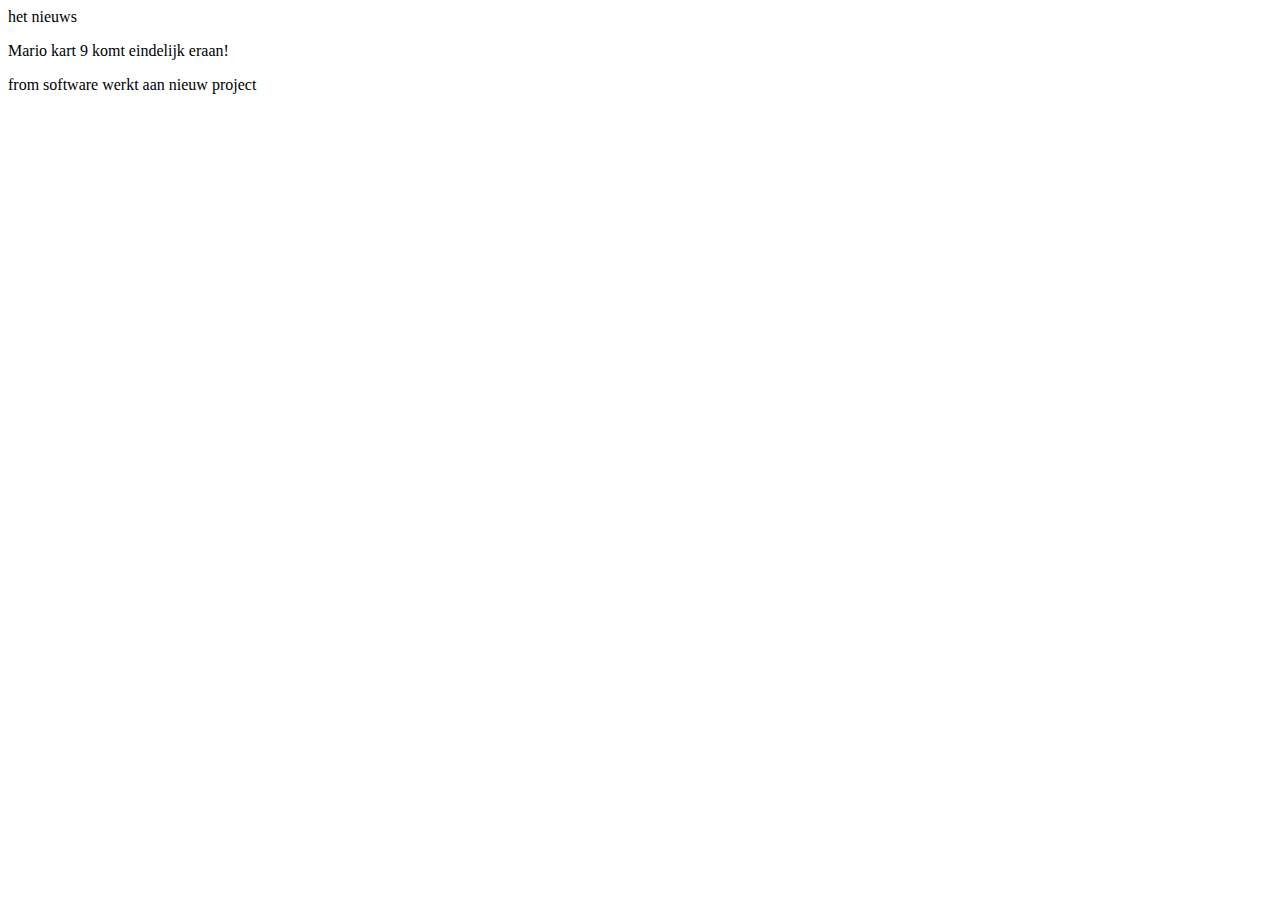
<file: Oefeningen met Javascript/les3/index.html>
<html>

<head>
    <script type="module" defer src="app.js"></script>
</head>

<body>
    <p id="newstitle"> het nieuws</p>
    <p class="gamenews headline"> Mario kart 9 komt eindelijk eraan!</p>
    <p class="gamenews"> from software werkt aan nieuw project</p>




</body>

</html>
</file>
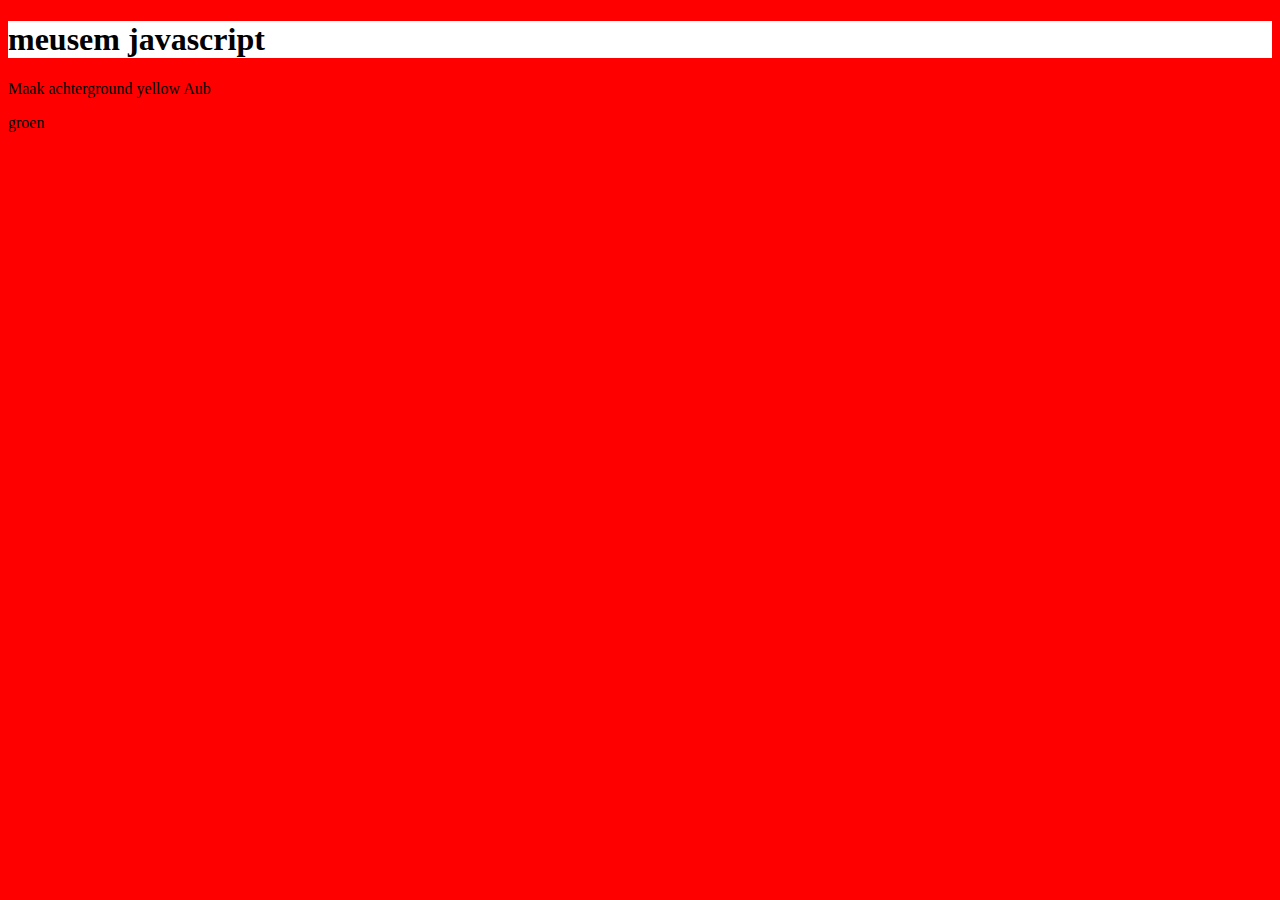
<file: Oefeningen met Javascript/les6/index.html>
<!DOCTYPE html>
<html lang="en">

<head>
    <meta charset="UTF-8">
    <meta http-equiv="X-UA-Compatible" content="IE=edge">
    <meta name="viewport" content="width=device-width, initial-scale=1.0">
    <link rel="stylesheet" href="style.css">
    <title>Document</title>
</head>

<body>
    <h1 id="header1"> meusem javascript</h1>
    <p id="mkYellow">Maak achterground yellow Aub</p>
    <p id="Green">groen</p>

    <script>
        const header1 = document.getElementById("header1")
        const mkYellow = document.getElementById('mkYellow')
        const Green = document.getElementById('Green')

        header1.style.backgroundColor = "white"

        header1.addEventListener('click', voeruitHeader1);
        mkYellow.addEventListener('click', voeruitMKyellow);
        Green.addEventListener('click', voeruitgReen);


        function voeruitgReen() {
            document.body.style.backgroundColor = "green";
        }

        function voeruitHeader1() {

            header1.style.backgroundColor = "pink";
            header1.style.color = "yellow";

        }

        function voeruitMKyellow() {
            document.body.style.backgroundColor = "yellow";
            document.body.style.color = "white";
            header1.style.backgroundColor = "green";
            header1.style.color = "black";
        }


    </script>

</body>

</html>
</file>
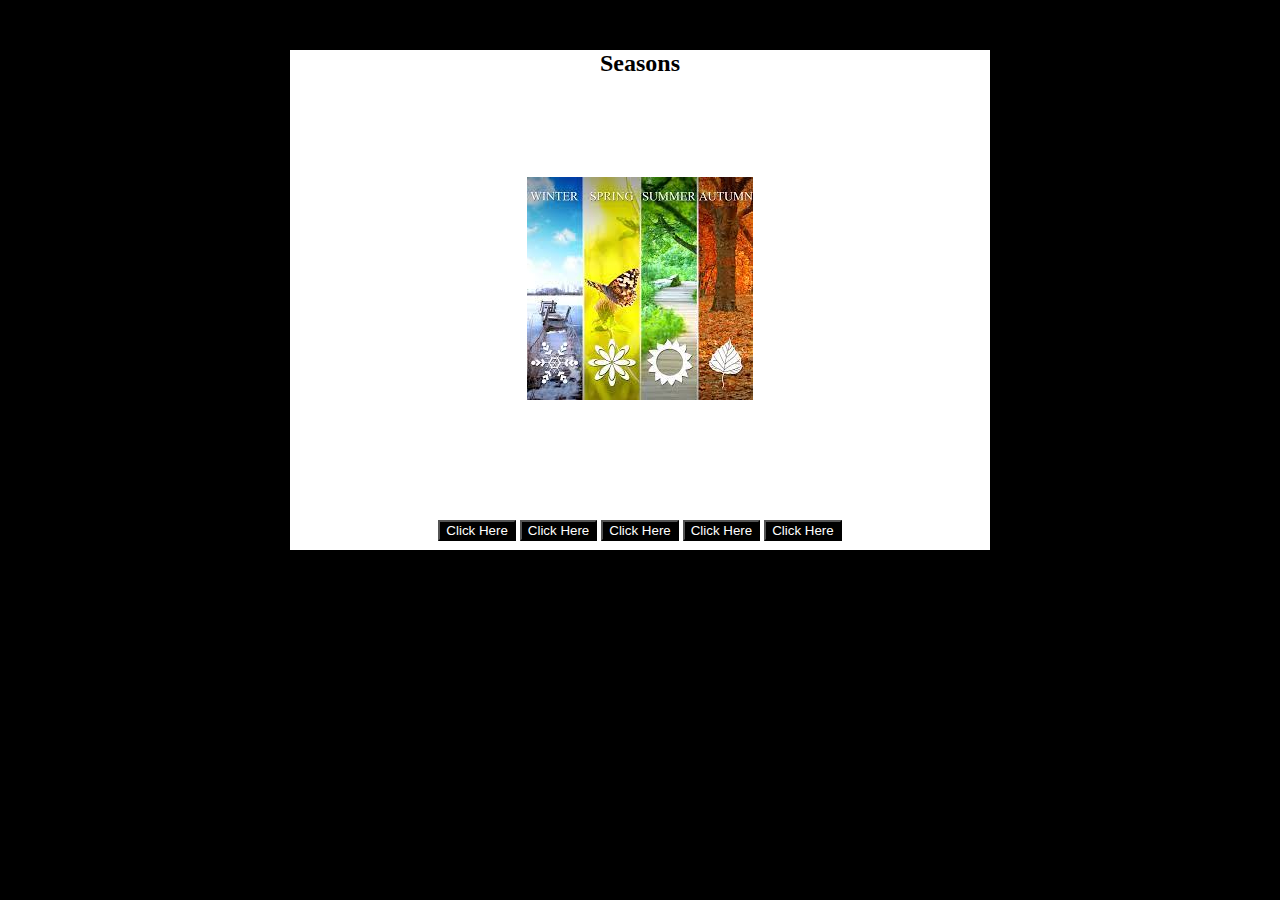
<file: Oefeningen met Javascript/les7/index.html>
<!DOCTYPE html>
<html lang="en">

<head>
    <meta charset="UTF-8">
    <meta http-equiv="X-UA-Compatible" content="IE=edge">
    <meta name="viewport" content="width=device-width, initial-scale=1.0">
    <link rel="stylesheet" href="style.css">
    <title>4 seizoenen</title>
</head>

<body>
    <div id="container">
        <h2 id="myTitle">Seasons</h2>
        <img id="myImage" src="img/seasons.jpg" alt="Seasons">
    </div>

    <div id="button1">


        <button onclick="show(0)">Click Here</button>
        <button onclick="show(1)">Click Here</button>
        <button onclick="show(2)">Click Here</button>
        <button onclick="show(3)">Click Here</button>
        <button onclick="show(4)">Click Here</button>




    </div>
    <script src="script.js"></script>


</body>

</html>
</file>
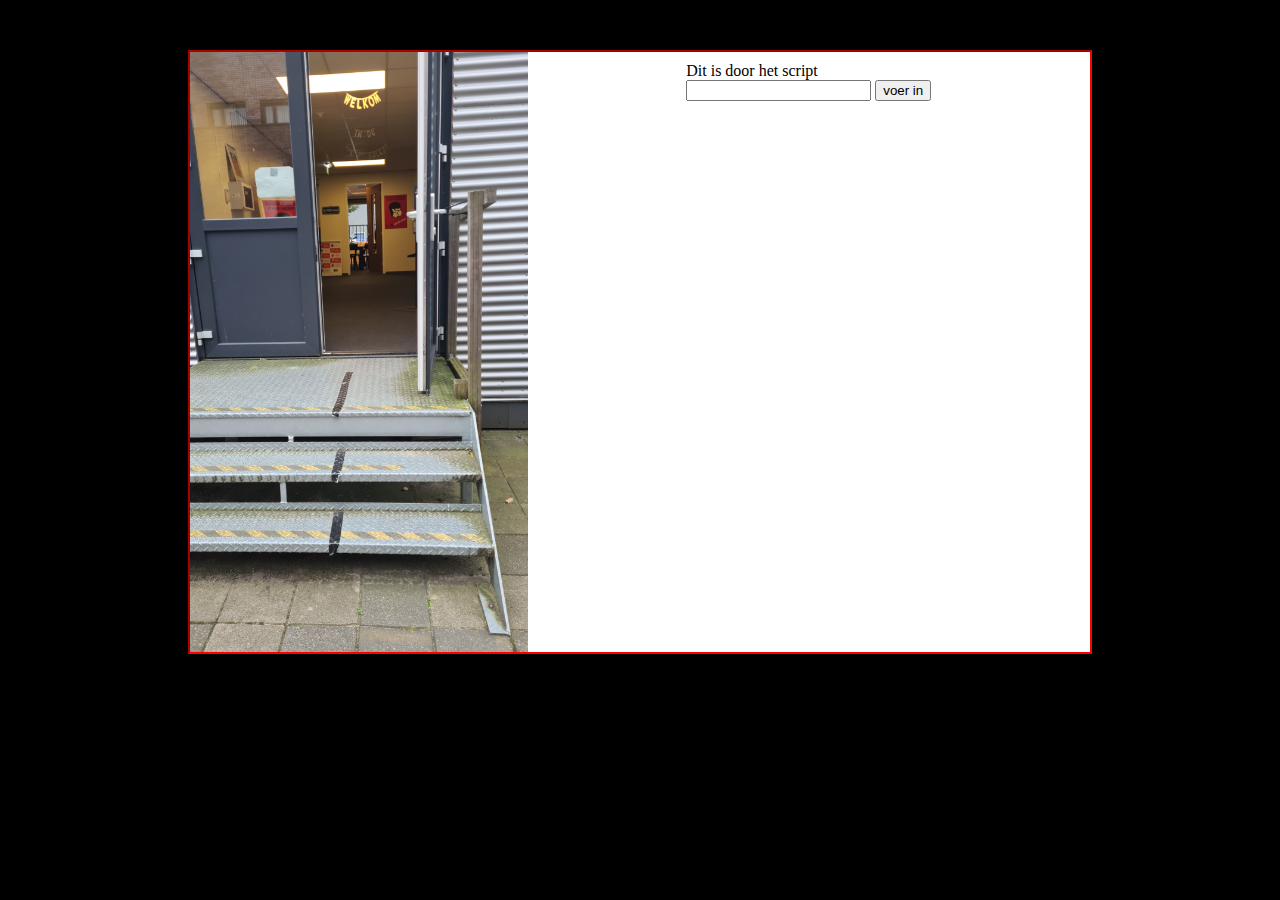
<file: Oefeningen met Javascript/les9/index.html>
<!DOCTYPE html>
<html lang="en">

<head>
    <meta charset="UTF-8">
    <meta http-equiv="X-UA-Compatible" content="IE=edge">
    <meta name="viewport" content="width=device-width, initial-scale=1.0">
    <link rel="stylesheet" href="style.css">
    <title>Document</title>
</head>

<body>

    <div id="container">
        <img id="myImage" src="img/0.jpg" height="600px" alt="ingang">
        <div id="myInteraction">
            <div id="myTitle">Title</div>
            <input type="text" id="myInput" autocomplete="off">
            <input type="button" value="voer in" onclick="getInput()">
        </div>
    </div>
    <script src="script.js"></script>
</body>

</html>
</file>
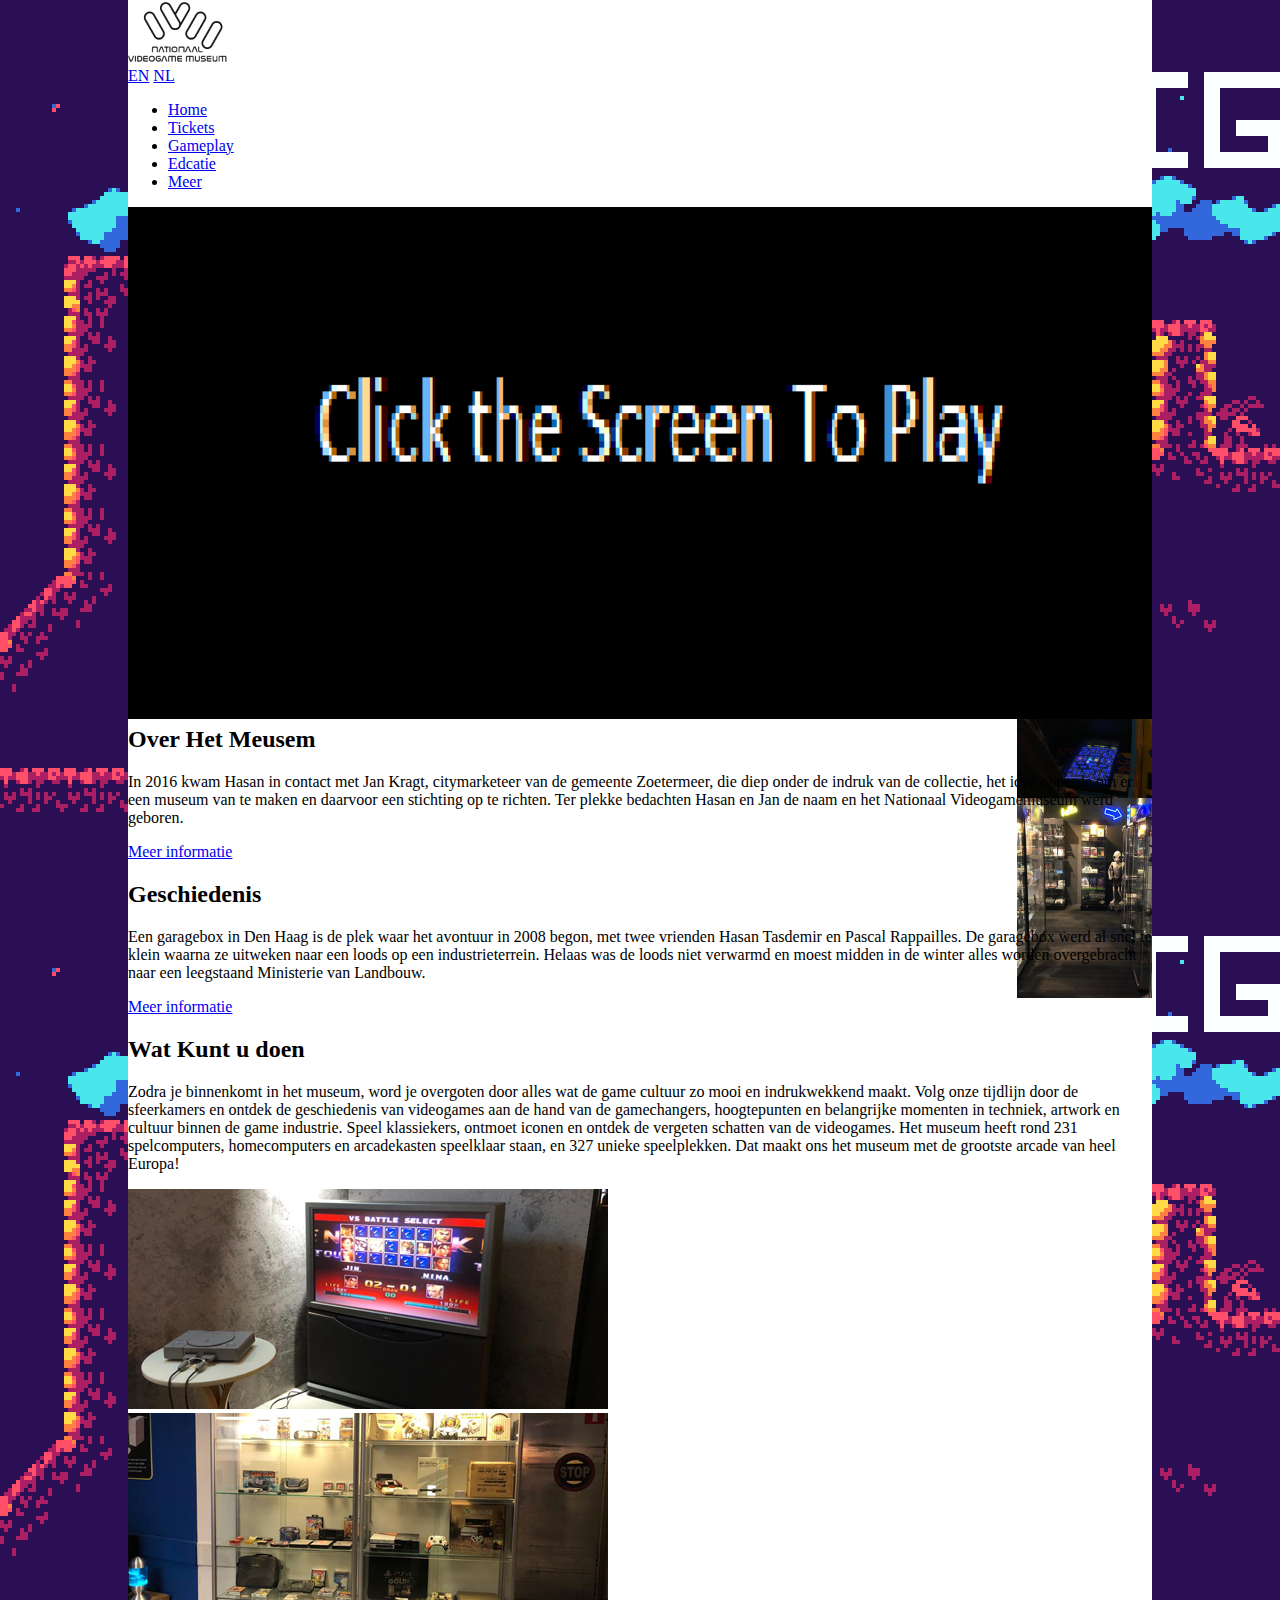
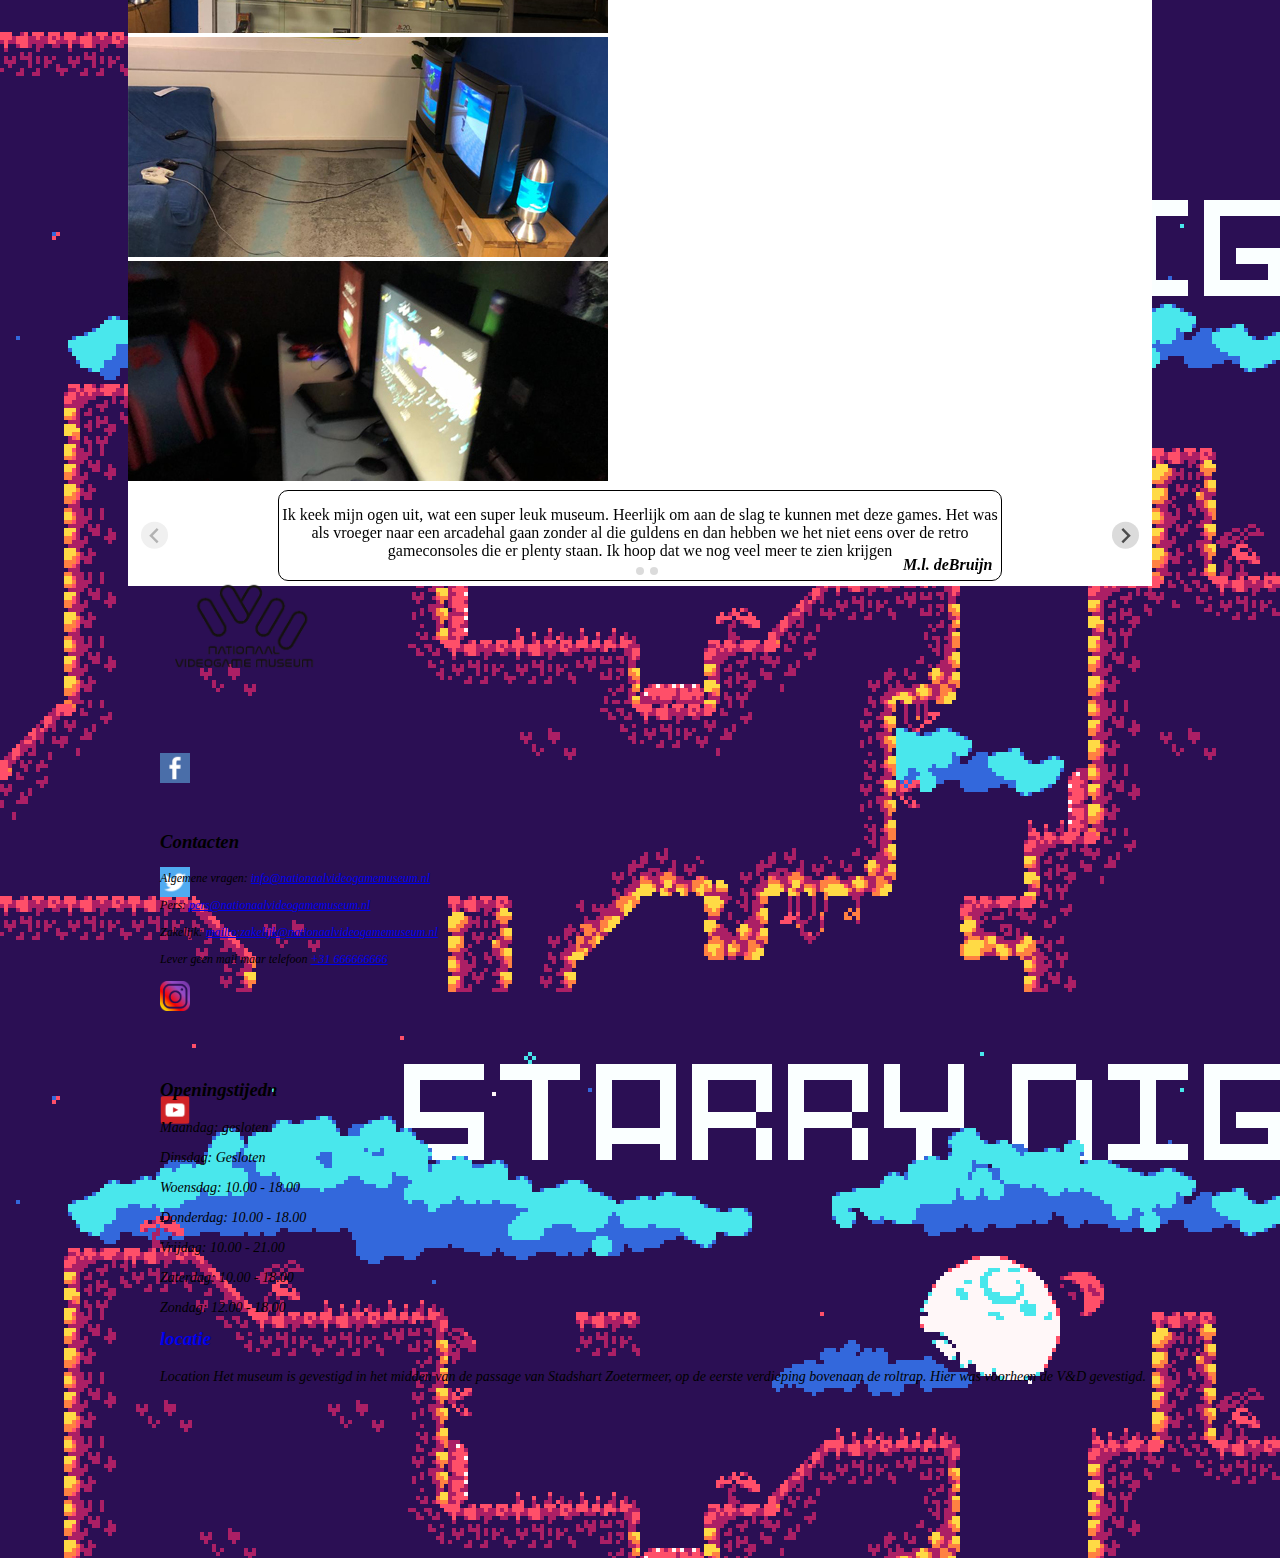
<file: CheckMeAub/Html.Css/Zoetemeer GameMuseumTry2/index.html>
<!DOCTYPE html>
<html lang="nl">

<head>
    <meta charset="UTF-8">
    <meta http-equiv="X-UA-Compatible" content="IE=edge">
    <meta name="viewport" content="width=device-width, initial-scale=1.0">
    <title>Natunal Game Museum</title>
    <link rel="stylesheet" href="style.css">
    <!-- Link to the file hosted on your server, -->
    <script src="splide/dist/js/splide.min.js"></script>
    <link rel="stylesheet" href="splide/dist/css/splide.min.css">
    <link href="https://cdn.jsdelivr.net/npm/bootstrap@5.3.0-alpha1/dist/css/bootstrap.min.css" rel="stylesheet"
        integrity="sha384-GLhlTQ8iRABdZLl6O3oVMWSktQOp6b7In1Zl3/Jr59b6EGGoI1aFkw7cmDA6j6gD" crossorigin="anonymous">
    <script src="https://cdn.jsdelivr.net/npm/bootstrap@5.3.0-alpha1/dist/js/bootstrap.bundle.min.js"
        integrity="sha384-w76AqPfDkMBDXo30jS1Sgez6pr3x5MlQ1ZAGC+nuZB+EYdgRZgiwxhTBTkF7CXvN"
        crossorigin="anonymous"></script>
    <script>
        document.addEventListener('DOMContentLoaded', function () {
            var splide = new Splide('.splide');
            splide.mount();
        });
    </script>
    <style>
        html {
            background-image: url('img/potBackground.gif');
        }
    </style>
     <script type="module" src="game/game.js"></script>
</head>

<body style=" margin: auto; padding: auto;">
    <nav class="navbar navbar-expand ">
        <div class="container">
            <div class="card-group">
                <a href="#" rel="Home page" class="navbar-brand"><img class="border-secondary rounded-1"
                        style="width: 100px;" src="img/logo.png" alt="Logo"></a>
                <div class="nav-link">
                    <a href="index.en.html" class="nav-link border rounded-circle bg-light p-1 d-inline">EN</a>
                    <a href="#" class="nav-link border rounded-circle bg-light p-1 d-inline ms-2">NL</a>
                </div>
            </div>
            <ul class="navbar-nav">
                <li class="navbar-item">
                    <a href="#" rel="Home page" class="nav-link active">Home</a>
                </li>
                <li class="navbar-item">
                    <a href="#" rel="Tickets page" class="nav-link">Tickets</a>
                </li>
                <li class="navbar-item">
                    <a href="#" rel="Gameplay page" class="nav-link">Gameplay</a>
                </li>
                <li class="navbar-item">
                    <a href="#" rel="Edcatie page" class="nav-link">Edcatie</a>
                </li>
                <li class="navbar-item">
                    <a href="#" rel="Meer page" class="nav-link">Meer</a>
                </li>
            </ul>
        </div>
    </nav>
    <div class="main">
        <div class="container">
            <div class="row">
                <div class="col">
                    <div class="box bg-info" style="height: 500px;">
                        <canvas id="canvas" width="800" height="400"></canvas>
                    </div>
                </div>
            </div>
        </div>
        <div class="container hstack">
            <div class="card col-6">
                <div class="card-body">
                    <h2 class="card-header">Over Het Meusem</h2>
                    <p class="card-text col-8">
                        In 2016 kwam Hasan in contact met Jan Kragt, 
                        citymarketeer van de gemeente Zoetermeer, die diep onder de indruk van de collectie, 
                        het idee opperde om er een museum van te maken en daarvoor een stichting op te richten. 
                        Ter plekke bedachten Hasan en Jan de naam en het Nationaal Videogamemuseum werd geboren. 
                        
                    </p>
                    <img class="card-img" style="width: 135px;float:right;margin-top: -200px;" src="img/3.jpeg"
                        alt="over het muesem photo">
                    <a class="card-link" href="#" rel="meer informatie">Meer informatie</a>
                </div>
            </div>
            <div class="card col-6">
                <div class="card-body">
                    <h2 class="card-header">Geschiedenis</h2>
                    <p class="card-text col-8">
                        Een garagebox in Den Haag is de plek waar het avontuur in 2008  begon, 
                        met twee vrienden Hasan Tasdemir en Pascal Rappailles. 
                        De garagebox werd al snel te klein waarna ze uitweken naar een loods op een industrieterrein. 
                        Helaas was de loods niet verwarmd en moest midden in de winter alles worden overgebracht naar een leegstaand Ministerie van Landbouw. 
                    </p>
                    <img class="card-img" style="width: 135px;float:right;margin-top: -200px;" src="img/secund.jpg"
                        alt="Geschiedenis photo">
                    <a class="card-link" href="#" rel="meer informatie">Meer informatie</a>
                </div>
            </div>
        </div>
        <div class="container">
            <div class="card">
                <div class="card-body">
                    <h2 class="card-header text-center">Wat Kunt u doen</h2>
                    <p class="card-text col-8 text-center w-100">
                        Zodra je binnenkomt in het museum, 
                        word je overgoten door alles wat de game cultuur zo mooi en indrukwekkend maakt. 
                        Volg onze tijdlijn door de sfeerkamers en ontdek de geschiedenis van videogames aan de hand van de gamechangers, 
                        hoogtepunten en belangrijke momenten in techniek, artwork en cultuur binnen de game industrie.
                        Speel klassiekers, ontmoet iconen en ontdek de vergeten schatten van de videogames.
                        Het museum heeft rond 231 spelcomputers, homecomputers en arcadekasten speelklaar staan, 
                        en 327 unieke speelplekken. Dat maakt ons het museum met de grootste arcade van heel Europa!
                    </p>
                </div>
            </div>
        </div>


        <div class="container pt-2 pb-2">
            <div class="row">
                <div class="col mb-1 ps-4 pe-1">
                    <div class="box">
                        <img class="rounded-2" src="img/2.jpeg" alt="">
                    </div>
                </div>
                <div class="col ps-0">
                    <div class="box">
                        <img class="rounded-2" src="img/4.jpeg" alt="">
                    </div>
                </div>
            </div>
            <div class="row">
                <div class="col ps-4 pe-1">
                    <div class="box">
                        <img class="rounded-2" src="img/5.jpeg" alt="">
                    </div>
                </div>
                <div class="col ps-0">
                    <div class="box">
                        <img class="rounded-2" src="img/7.jpeg" alt="">
                    </div>
                </div>
            </div>
        </div>
        <div class="container">
            <section class="splide" aria-label="Splide Basic HTML Example">
                <div class="splide__track">
                    <ul class="splide__list">
                        <li class="splide__slide">
                            <p class="comments bg-dark text-light">
                                Ik keek mijn ogen uit, wat een super leuk museum. Heerlijk om aan de slag te kunnen met
                                deze
                                games. Het was als vroeger naar een arcadehal gaan zonder al die guldens en dan hebben
                                we
                                het niet eens over de retro gameconsoles die er plenty staan. Ik hoop dat we nog veel
                                meer
                                te zien krijgen <br> <em class="text-primary"
                                    style="float: right;margin: -4px;margin-right: 6px;"><b> M.l.
                                        deBruijn</b></em>
                            </p>
                        </li>
                        <li class="splide__slide">

                            <p class="comments bg-dark text-light">Samen met 4 jongens (10 t/m 12 jaar) geweest. We
                                hebben
                                allemaal genoten.
                                Leuke games en veel nostalgie (tenminste voor mij). Wij gaan absoluut nog een keer,
                                alleen
                                vanuit Groningen is het wel een stukje rijden, maar zeker de moeite waard. <br><em
                                    class="text-primary" style="float: right;margin: -4px;margin-right: 6px;"><b>
                                        Iwan Bijmholt</b>
                                </em></p>


                        </li>
                        <li class="splide__slide">

                            <p class="comments bg-dark text-light">Een plek waar je even terug in de tijd kan gaan, van
                                atari tot PlayStation.
                                Is hier genoeg te doen voor jong en oud. Daar zorgen de arcade kasten ook voor in een
                                podracer racen of Tekken tegen mensen spelen. Neem hier vooral een kijkje en laat je
                                overrompelen door de game wereld. <br><em class="text-primary"
                                    style="float: right;margin: -4px;margin-right: 6px;"><b>
                                        Frank Pronk</b></p>
                        </li>
                    </ul>
                </div>
            </section>

        </div>
        <div class="container pt-2">
            <div class="row hstack">
                <div class="box col-3">
                    <div class="card">
                        <div class="card-body" style="height: 230px;">
                            <div class="container">
                                <div class="box col-12">
                                    <a style="margin-left: 15px;" href="#" rel="Home page" class="navbar-brand"><img
                                            class="border-secondary rounded-1" style="width: 140px;" src="img/logo.png"
                                            alt="Logo"></a>
                                </div>
                            </div>

                            <div class="container hstack">
                                <div class="box col-3" style="margin-top: 80px;"><a href="http://facebook.com"
                                        target="_blank" rel="facebook"><img src="img/fb.ico" alt="Facebook webseit"
                                            style="width: 30px;height: 30px;"></a>
                                </div>
                                <div class="box col-3" style="margin-top: 80px;"><a href="http://twitter.com"
                                        target="_blank" rel="Twitter"><img src="img/tw.png" alt="Twitter webseit"
                                            style="width: 30px;height: 30px;"></a>
                                </div>
                                <div class="box col-3" style="margin-top: 80px;"><a href="http://instagram.com"
                                        target="_blank" rel="instagram"><img src="img/ins.webp" alt="Instagram webseit"
                                            style="width: 30px;height: 30px;"></a></div>
                                <div class="box col-3" style="margin-top: 80px;"><a href="http://youtube.com"
                                        target="_blank" rel="youtube"><img src="img/y.png" alt="Youtube webseit"
                                            style="width: 30px;height: 30px;"></a>
                                </div>
                            </div>
                        </div>
                    </div>
                </div>
                <div class="box col-3">
                    <div class="card">
                        <div class="card-body text-dark" style="height: 230px;">
                            <h3 class="card-header fs-4">Contacten</h3>
                            <p class="card-text" style="font-size: 12px;margin-bottom: 0.1px;">Algemene vragen:
                                <a href="mailto:info@nationaalvideogamemuseum.nl">info@nationaalvideogamemuseum.nl</a>
                            </p>
                            <p class="card-text" style="font-size: 12px;margin-bottom: 0.1px;">Pers: <a
                                    href="mailto:pers@nationaalvideogamemuseum.nl">pers@nationaalvideogamemuseum.nl</a>
                            </p>
                            <p class="card-text" style="font-size: 12px;margin-bottom: 0.1px;">Zakelijk: <a
                                    href="mailto:zakelijk@nationaalvideogamemuseum.nl">mailto:zakelijk@nationaalvideogamemuseum.nl</a>
                            </p>
                            <p class="card-text" style="font-size: 12px;margin-bottom: 0.1px;">Lever geen mail maar
                                telefoon
                                <a href="tel:+31 666666666">+31 666666666</a>
                            </p>
                        </div>
                    </div>
                </div>
                <div class="box col-3">
                    <div class="card">
                        <div class="card-body text-dark" style="height: 230px;">
                            <h3 class="card-header fs-4">Openingstijedn</h3>
                            <p class="card-text" style="font-size:14px;margin-bottom:1px">Maandag: gesloten</p>
                            <p class="card-text" style="font-size:14px;margin-bottom:1px">Dinsdag: Gesloten</p>
                            <p class="card-text" style="font-size:14px;margin-bottom:1px">Woensdag: 10.00 - 18.00</p>
                            <p class="card-text" style="font-size:14px;margin-bottom:1px">Donderdag: 10.00 - 18.00</p>
                            <p class="card-text" style="font-size:14px;margin-bottom:1px">Vrijdag: 10.00 - 21.00</p>
                            <p class="card-text" style="font-size:14px;margin-bottom:1px">Zaterdag: 10.00 - 18.00</p>
                            <p class="card-text" style="font-size:14px;margin-bottom:1px">Zondag: 12.00 - 18.00</p>
                        </div>
                    </div>
                </div>
                <div class="box col-3">
                    <div class="card">
                        <div class="card-body text-dark" style="height: 230px;">
                            <h3 class="card-header fs-4"><a class="link-dark " style="text-decoration: none;"
                                    target="_blank"
                                    href="https://www.google.com/maps/place/Theaterplein+11,+2711+EK+Zoetermeer,+%D9%87%D9%88%D9%84%D9%86%D8%AF%D8%A7%E2%80%AD/@52.0619945,4.4958478,17z/data=!3m1!4b1!4m5!3m4!1s0x47c5c929f2cfda2d:0xa21942cafdfc08ce!8m2!3d52.0619912!4d4.4932729">locatie</a>
                            </h3>
                            <p class="card-text" style="font-size:14px;margin-bottom:1px">Location Het museum is
                                gevestigd
                                in het midden van de passage van Stadshart
                                Zoetermeer, op de eerste verdieping bovenaan de roltrap. Hier was voorheen de V&D
                                gevestigd.
                            </p>

                        </div>
                    </div>
                </div>
            </div>
        </div>
    </div>
</body>

</html>
</file>
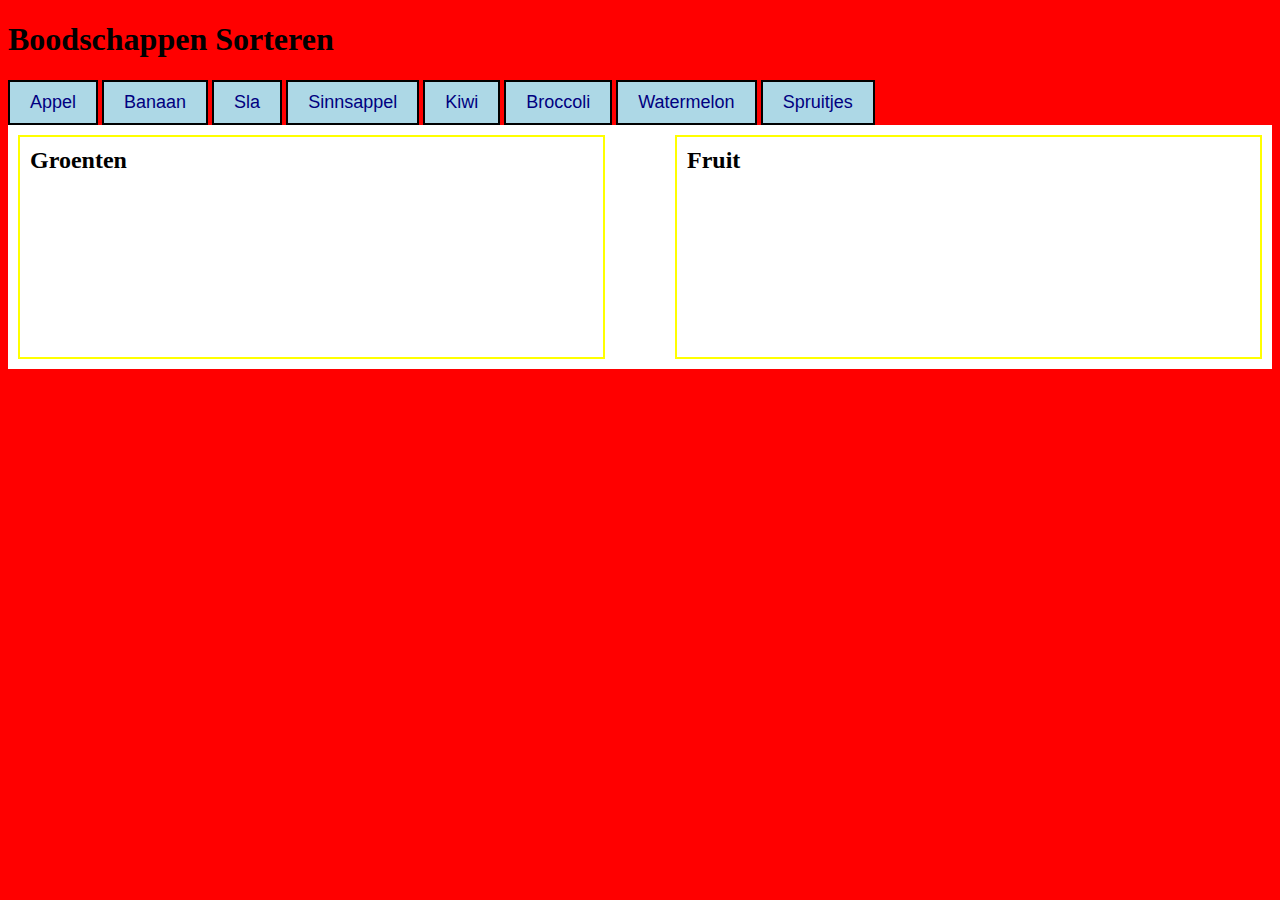
<file: CheckMeAub/Java.script/les8/index.html>
<!DOCTYPE html>
<html lang="en">

<head>
    <meta charset="UTF-8">
    <meta http-equiv="X-UA-Compatible" content="IE=edge">
    <meta name="viewport" content="width=device-width, initial-scale=1.0">
    <link rel="stylesheet" href="style.css">
    <title>les2-Boodschappen</title>
</head>

<body>
    <h1>Boodschappen Sorteren</h1>

    <div id="boodSchappen">
        <button onclick="zetInFruitLa('Appel')">Appel</button>
        <button onclick="zetInFruitLa('Banaan')">Banaan</button>
        <button onclick="zetInGroentenLa('Sla')">Sla</button>
        <button onclick="zetInFruitLa('Sinnsappel')">Sinnsappel</button>
        <button onclick="zetInFruitLa('Kiwi')">Kiwi</button>
        <button onclick="zetInGroentenLa('Broccoli')">Broccoli</button>
        <button onclick="zetInFruitLa('Watermelon')">Watermelon</button>
        <button onclick="zetInGroentenLa('Spruitjes')">Spruitjes</button>


    </div>


    <div id="koelkast">

        <section id="groenten">
            <h2>Groenten</h2>
        </section>

        <section id="fruit">
            <h2>Fruit</h2>
        </section>
        <script src="script.js"></script>

    </div>

</body>

</html>
</file>
<file: Oefeningen met Javascript/les6/style.css>
body {
    background-color: red;
}
</file>
<file: Oefeningen met Javascript/les7/style.css>
html {
    background-color: black;
}

#container {

    background-color: white;
    height: 500px;
    width: 700px;
    margin: 50px auto auto auto;
}

#button1 {
    text-align: center;
    position: relative;
    margin-top: -30px;

}

button {
    background-color: black;
    color: white;
}

#myTitle {
    display: flex;
    justify-content: center;
    align-content: center;
}


img {
    display: flex;
    justify-content: center;
    align-content: center;
    margin: auto;
    margin-top: 100px;
}
</file>
<file: Oefeningen met Javascript/les9/style.css>
body {
    background-color: black;
    color: black;

}

html {
    color: azure;
}

#container {
    background-color: white;
    width: 900px;
    height: 600px;
    margin: 50px auto auto auto;
    display: grid;
    grid-template-columns: auto auto;
    border: inset 2px red;
}

#myInteraction {
    padding: 10px;
}

/*top right bottom left*/
</file>
<file: CheckMeAub/Html.Css/Zoetemeer GameMuseumTry2/style.css>
html {
    background-color: gray;
}

body {
    background-color: white;
    max-width: 1024px;
    min-height: 980px;
    margin-left: auto;
    margin-right: auto;
}

#canvas{
    display: block;
    width: 100%;
}


.comments {
    min-height: 45px;
    padding: 3px;
    margin: 5px;
    border: 1px solid black;
    border-radius: 10px;
    max-width: 70%;
    margin-left: auto;
    margin-right: auto;
}

.comments {
    width: 100%;
    text-align: center;
    padding-top: 15px;
    padding-bottom: 20px;
}
</file>
<file: CheckMeAub/Java.script/les8/style.css>
body {

    background-color: red;
}

h2 {
    margin: 0 0 10px 0;
}

.rood {
    color: palevioletred;
}

#koelkast {
    background-color: white;
    display: grid;
    grid-template-columns: 1fr 1fr;
    gap: 70px;
    padding: 10px;
}

section {
    border: 2px solid yellow;
    padding: 10px;
    min-height: 200px;
}

button {
    padding: 10px 20px;
    background-color: lightblue;
    color: navy;
    font-size: 18px;
    border: 2px solid black;
}
</file>
